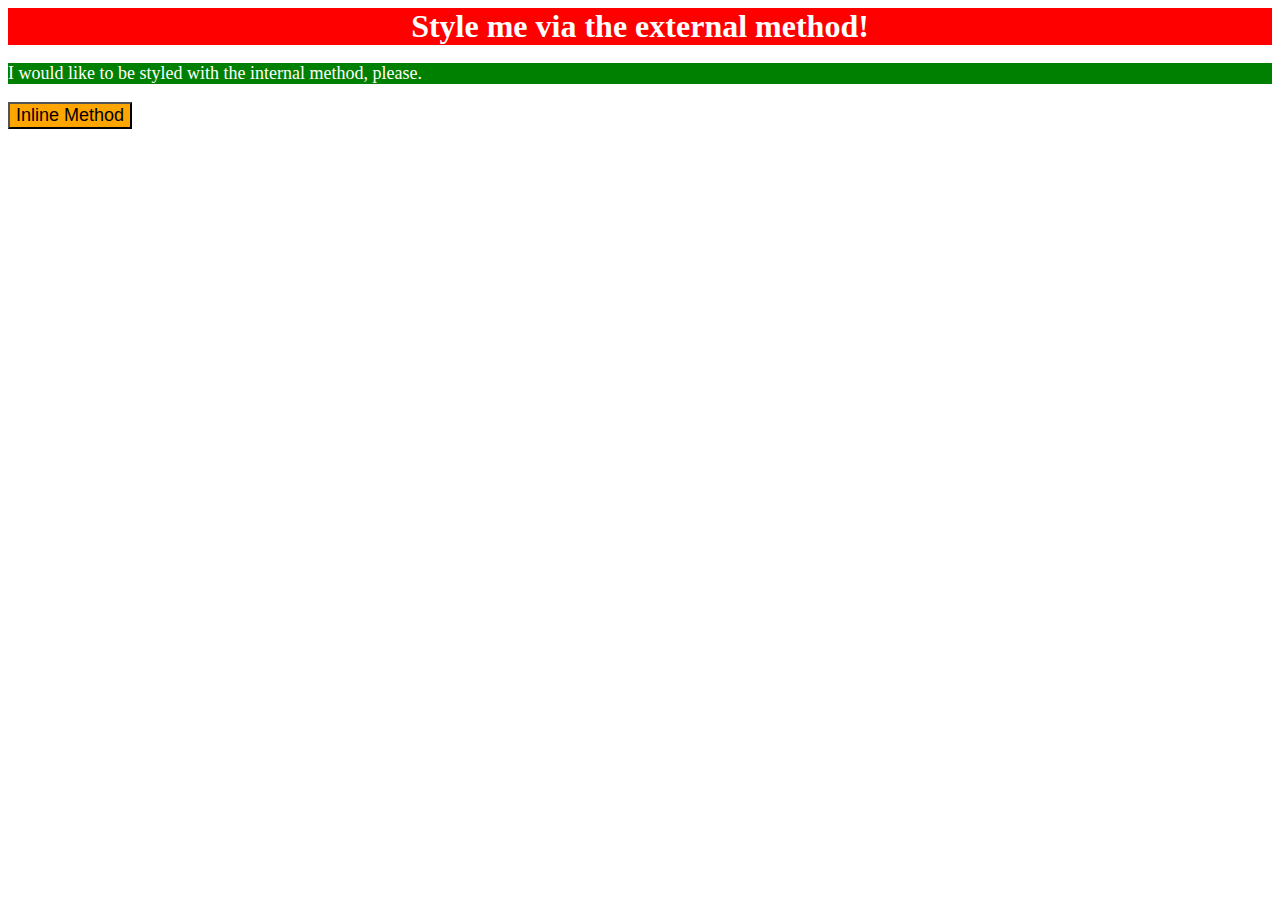
<file: foundations/01-css-methods/index.html>
<!DOCTYPE html>
<html lang="en">
  <head>
    <meta charset="UTF-8">
    <meta http-equiv="X-UA-Compatible" content="IE=edge">
    <meta name="viewport" content="width=device-width, initial-scale=1.0">
    <title>Methods for Adding CSS</title>
    <link rel="stylesheet" href="styles.css">
    <style> p{background-color: green;
              color: white;
              font-size: 18px;} </style>
  </head>
  <body>
    <div>Style me via the external method!</div>
    <p>I would like to be styled with the internal method, please.</p>
    <button style="background-color: orange; font-size: 18px; ;">Inline Method</button>
  </body>
</html>
</file>
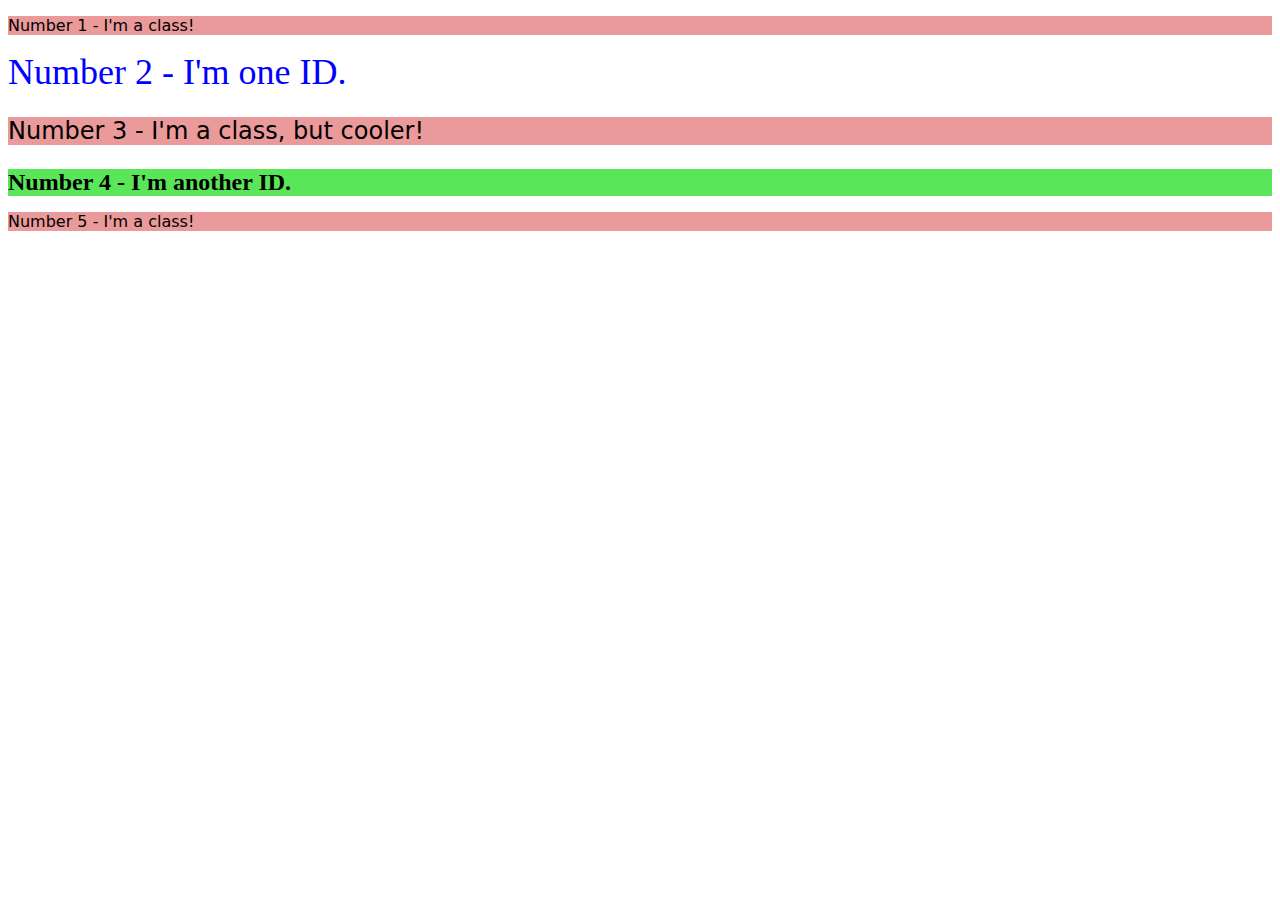
<file: foundations/02-class-id-selectors/index.html>
<!DOCTYPE html>
<html lang="en">
  <head>
    <meta charset="UTF-8">
    <meta http-equiv="X-UA-Compatible" content="IE=edge">
    <meta name="viewport" content="width=device-width, initial-scale=1.0">
    <title>Class and ID Selectors</title>
    <link rel="stylesheet" href="style.css">
  </head>
  <body>
    <p class="odd">Number 1 - I'm a class!</p>
    <div id="special">Number 2 - I'm one ID.</div>
    <p class="odd three">Number 3 - I'm a class, but cooler!</p>
    <div id="other">Number 4 - I'm another ID.</div>
    <p class="odd">Number 5 - I'm a class!</p>
  </body>
</html>
</file>
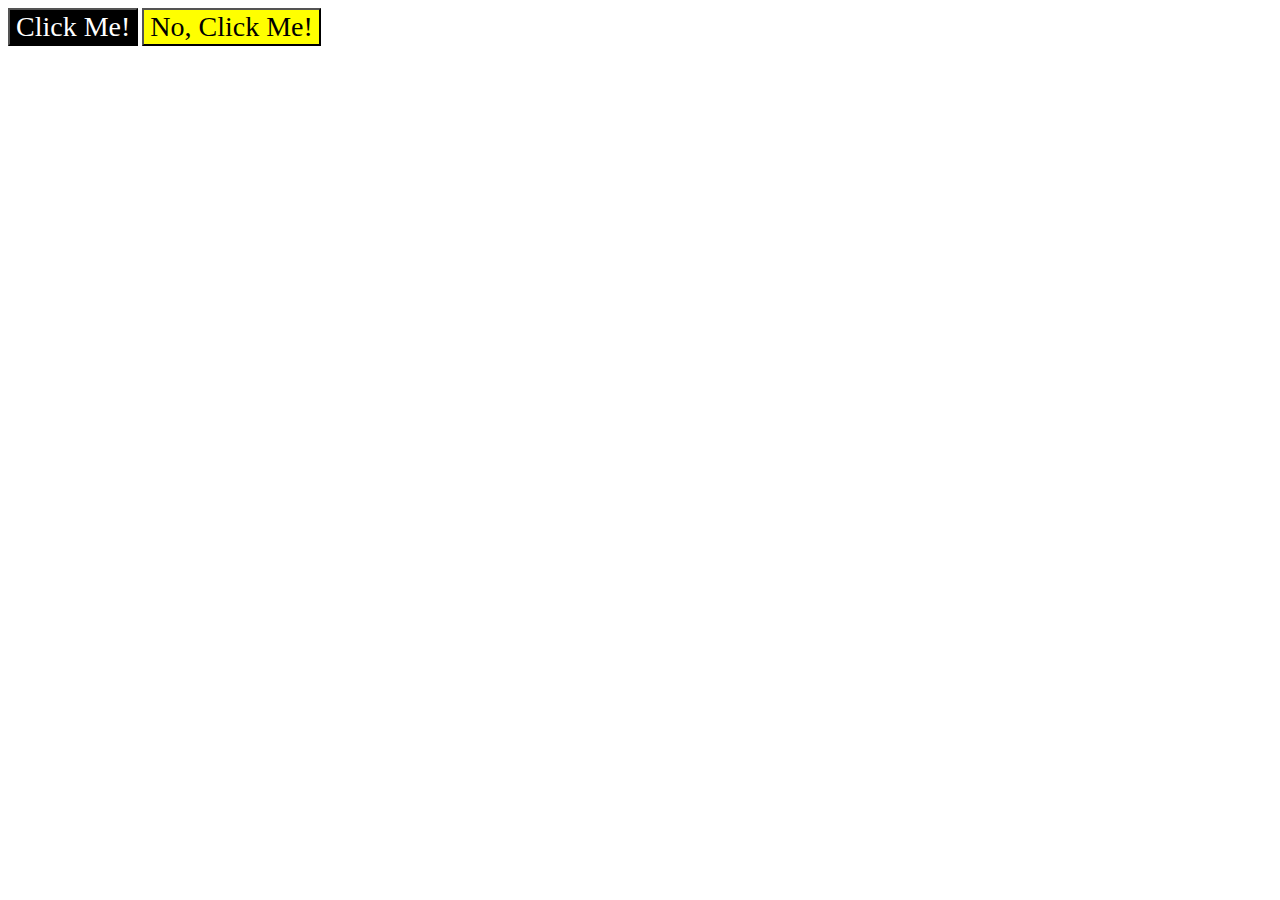
<file: foundations/03-grouping-selectors/index.html>
<!DOCTYPE html>
<html lang="en">
  <head>
    <meta charset="UTF-8">
    <meta http-equiv="X-UA-Compatible" content="IE=edge">
    <meta name="viewport" content="width=device-width, initial-scale=1.0">
    <title>Grouping Selectors</title>
    <link rel="stylesheet" href="style.css">
  </head>
  <body>
    <button class="one">Click Me!</button>
    <button class="two">No, Click Me!</button>
  </body>
</html>
</file>
<file: foundations/01-css-methods/styles.css>
div {
    background-color: red;
    color:white;
    font-size: 32px;
    text-align: center;
    font-weight: bold;
}
</file>
<file: foundations/02-class-id-selectors/style.css>
.odd{
    background-color: rgb(234, 154, 154);
    font-family: Verdana, "DejaVu Sans", sans-serif;
}
#special{
    color: #0000ff;
    font-size: 36px;
}
#other{
    background-color: rgb(89, 230, 89);
    font-size: 24px;
    font-weight: bold;
}
.three{
    font-size: 24px;
}
</file>
<file: foundations/03-grouping-selectors/style.css>
.one, 
.two{
    font-size: 28px;
    font-family: "Times New Roman", Helvetica, sans-serif ;
}
.one{
    background-color: black;
    color: white;
}
.two{
    background-color: yellow;
}
</file>
